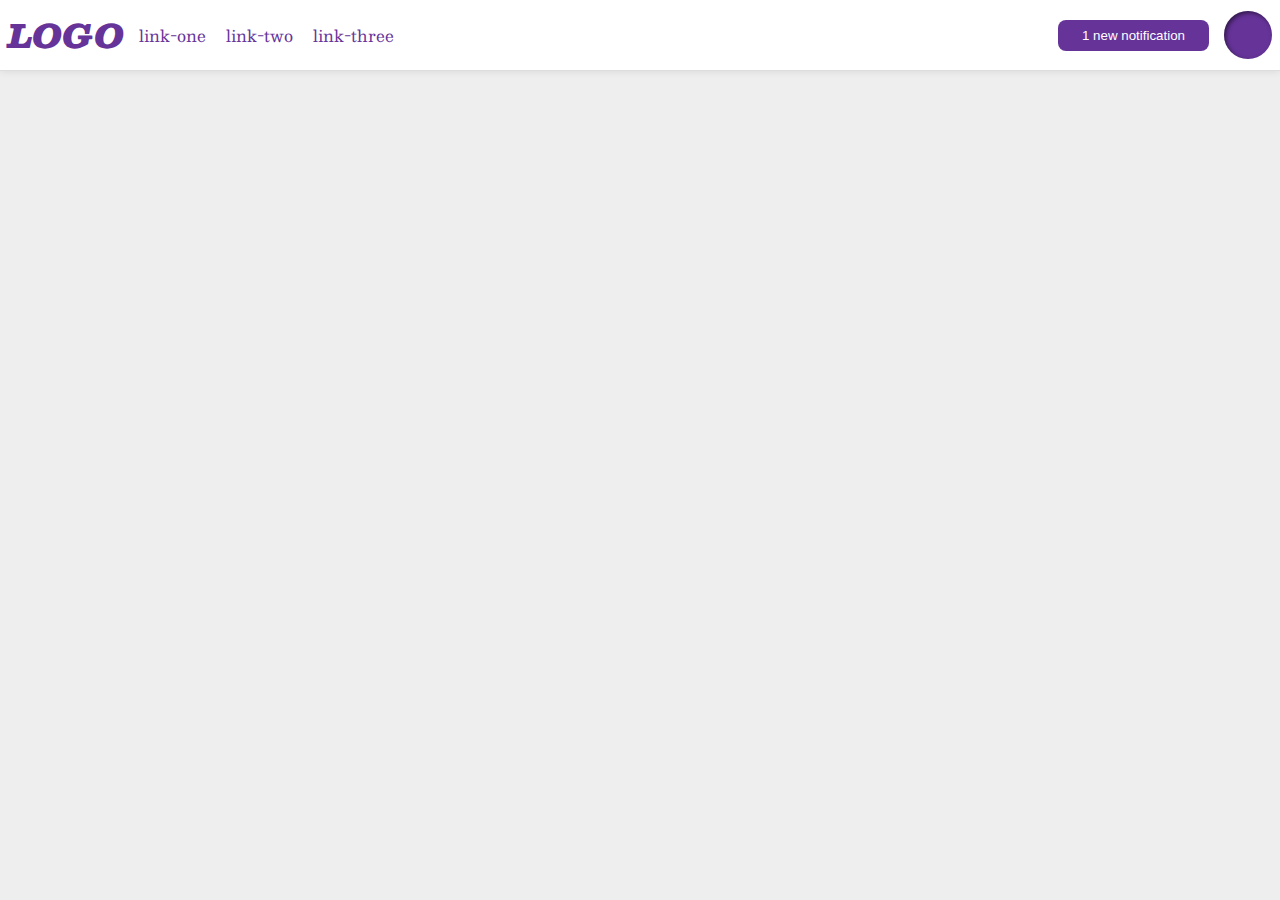
<file: foundations/flex/03-flex-header-2/index.html>
<!DOCTYPE html>
<html lang="en">
  <head>
    <meta charset="UTF-8">
    <meta http-equiv="X-UA-Compatible" content="IE=edge">
    <meta name="viewport" content="width=device-width, initial-scale=1.0">
    <title>Flex Header 2</title>
    <link rel="stylesheet" href="style.css">
  </head>
  <body>
    <div class="header">
      <div class="left-side">
        <div class="logo">
          LOGO
        </div>
        <ul class="links">
          <li><a href="https://google.com">link-one</a></li>
          <li><a href="https://google.com">link-two</a></li>
          <li><a href="https://google.com">link-three</a></li>
        </ul>
      </div>
      <div class="right-side">
        <button class="notifications">
          1 new notification
        </button>
        <div class="profile-image"></div>
      </div>
    </div>
  </body>
</html>
</file>
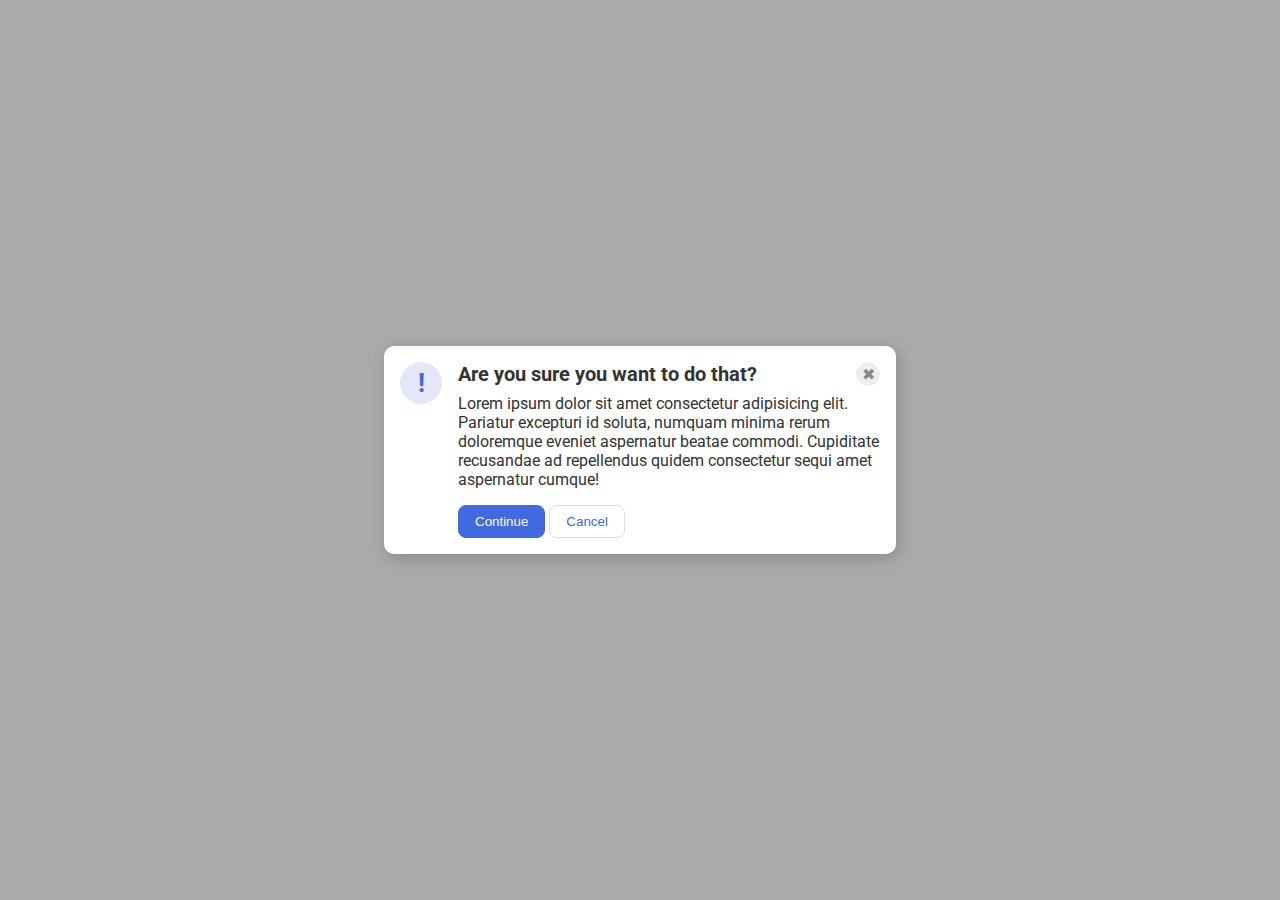
<file: foundations/flex/05-flex-modal/index.html>
<!DOCTYPE html>
<html lang="en">
  <head>
    <meta charset="UTF-8">
    <meta http-equiv="X-UA-Compatible" content="IE=edge">
    <meta name="viewport" content="width=device-width, initial-scale=1.0">
    <link rel="stylesheet" href="style.css">
    <title>Modal</title>
  </head>
  <body>
    <div class="modal">
      <div class="icon">!</div>
      <div class="modal-content">
        <div class="header">Are you sure you want to do that?
          <button class="close-button">✖</button>
        </div>
        <div class="text">Lorem ipsum dolor sit amet consectetur adipisicing elit. Pariatur excepturi id soluta, numquam minima rerum doloremque eveniet aspernatur beatae commodi. Cupiditate recusandae ad repellendus quidem consectetur sequi amet aspernatur cumque!</div>
        <button class="continue">Continue</button>
        <button class="cancel">Cancel</button>
      </div>
    </div>
  </body>
</html>
</file>
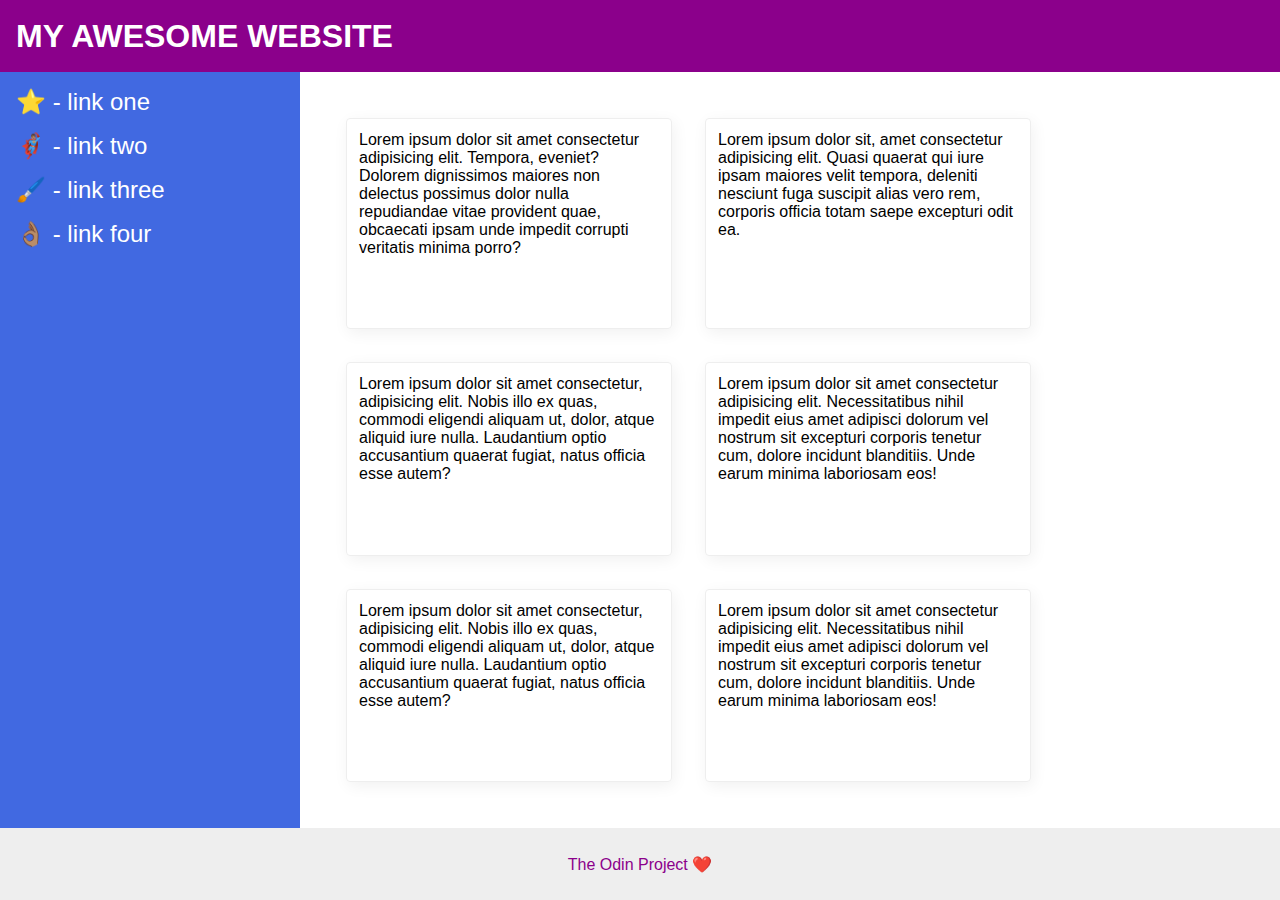
<file: foundations/flex/07-flex-layout-2/index.html>
<!DOCTYPE html>
<html lang="en">
  <head>
    <meta charset="UTF-8">
    <meta http-equiv="X-UA-Compatible" content="IE=edge">
    <meta name="viewport" content="width=device-width, initial-scale=1.0">
    <title>The Holy Grail</title>
    <link rel="stylesheet" href="style.css">
  </head>
  <body>
    <div class="container">
      <div class="header">
        MY AWESOME WEBSITE
      </div>
      
      <div class="container-main">
        <div class="sidebar">
          <ul>
            <li><a href="#">⭐ - link one</a></li>
            <li><a href="#">🦸🏽‍♂️ - link two</a></li>
            <li><a href="#">🖌️ - link three</a></li>
            <li><a href="#">👌🏽 - link four</a></li>
          </ul>
        </div>
    
        <div class="container-main_content">
          <div class="card">Lorem ipsum dolor sit amet consectetur adipisicing elit. Tempora, eveniet? Dolorem dignissimos maiores non delectus possimus dolor nulla repudiandae vitae provident quae, obcaecati ipsam unde impedit corrupti veritatis minima porro?</div>
          <div class="card">Lorem ipsum dolor sit, amet consectetur adipisicing elit. Quasi quaerat qui iure ipsam maiores velit tempora, deleniti nesciunt fuga suscipit alias vero rem, corporis officia totam saepe excepturi odit ea.</div>
          <div class="card">Lorem ipsum dolor sit amet consectetur, adipisicing elit. Nobis illo ex quas, commodi eligendi aliquam ut, dolor, atque aliquid iure nulla. Laudantium optio accusantium quaerat fugiat, natus officia esse autem?</div>
          <div class="card">Lorem ipsum dolor sit amet consectetur adipisicing elit. Necessitatibus nihil impedit eius amet adipisci dolorum vel nostrum sit excepturi corporis tenetur cum, dolore incidunt blanditiis. Unde earum minima laboriosam eos!</div>
          <div class="card">Lorem ipsum dolor sit amet consectetur, adipisicing elit. Nobis illo ex quas, commodi eligendi aliquam ut, dolor, atque aliquid iure nulla. Laudantium optio accusantium quaerat fugiat, natus officia esse autem?</div>
          <div class="card">Lorem ipsum dolor sit amet consectetur adipisicing elit. Necessitatibus nihil impedit eius amet adipisci dolorum vel nostrum sit excepturi corporis tenetur cum, dolore incidunt blanditiis. Unde earum minima laboriosam eos!</div>
          
        </div>
      </div>
      <div class="footer">
        The Odin Project ❤️
      </div>
    </div>
  </body>
</html>
</file>
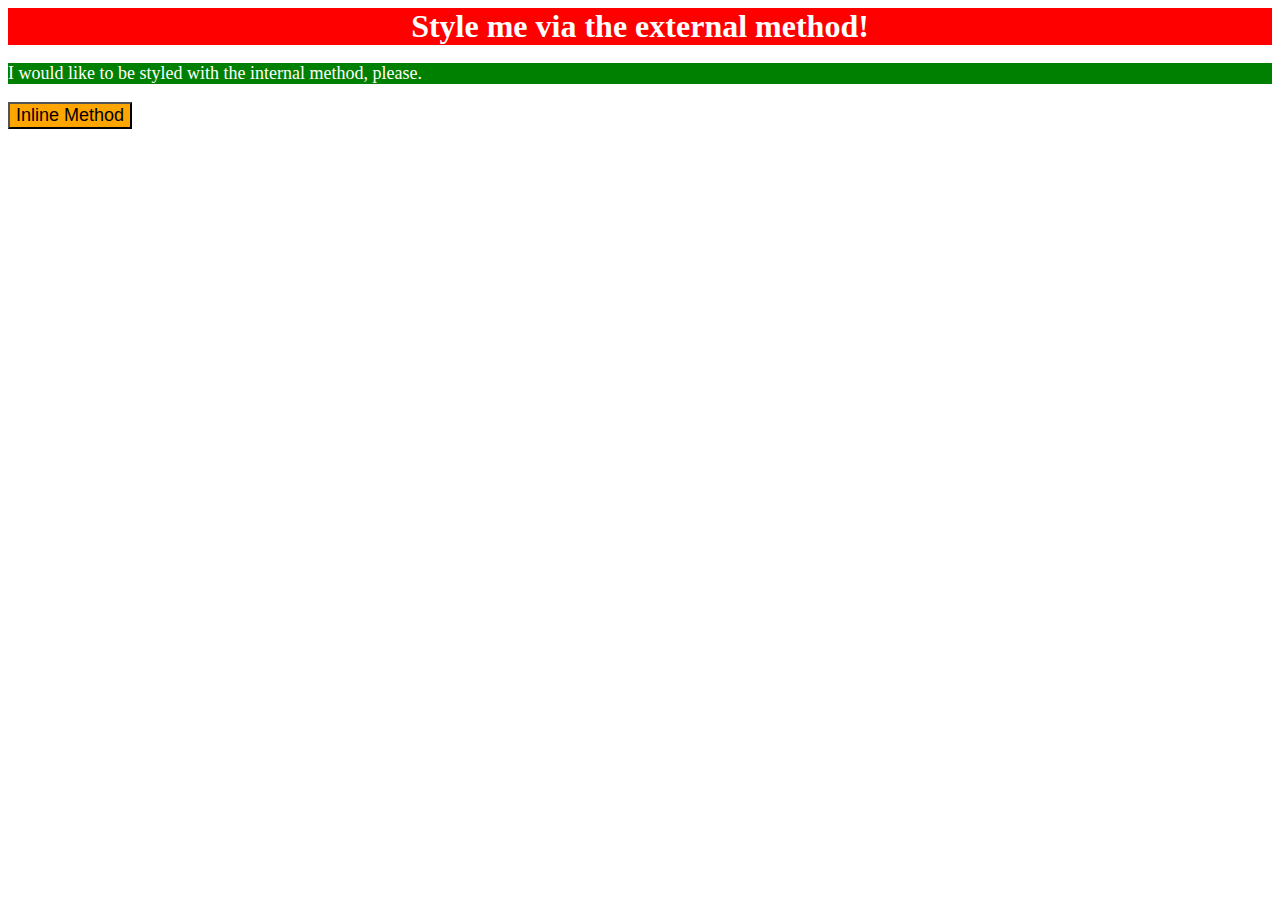
<file: foundations/intro-to-css/01-css-methods/index.html>
<!DOCTYPE html>
<html lang="en">
  <head>
    <meta charset="UTF-8">
    <meta http-equiv="X-UA-Compatible" content="IE=edge">
    <meta name="viewport" content="width=device-width, initial-scale=1.0">
    <link rel="stylesheet" href="styles.css">
    <title>Methods for Adding CSS</title>
    <style>
      p{
        background-color: green;
        color: white;
        font-size: 18px;
      }
    </style>
  </head>
  <body>
    <div>Style me via the external method!</div>
    <p>I would like to be styled with the internal method, please.</p>
    <button style="background-color: orange; font-size: 18px;">Inline Method</button>
  </body>
</html>
</file>
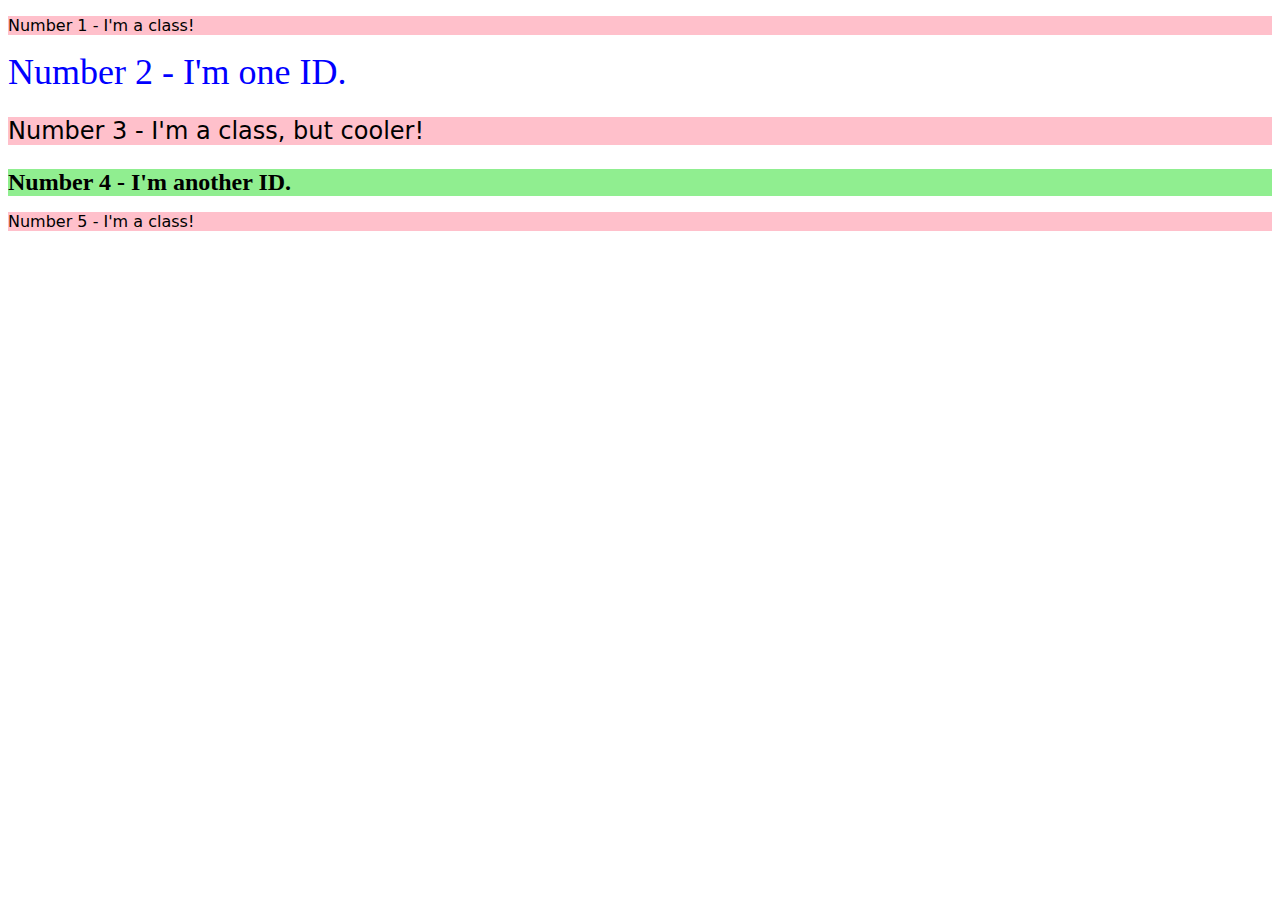
<file: foundations/intro-to-css/02-class-id-selectors/index.html>
<!DOCTYPE html>
<html lang="en">
  <head>
    <meta charset="UTF-8">
    <meta http-equiv="X-UA-Compatible" content="IE=edge">
    <meta name="viewport" content="width=device-width, initial-scale=1.0">
    <title>Class and ID Selectors</title>
    <link rel="stylesheet" href="style.css">
  </head>
  <body>
    <p class="paragraph">Number 1 - I'm a class!</p>
    <div id="firstId">Number 2 - I'm one ID.</div>
    <p class="paragraph fz24px">Number 3 - I'm a class, but cooler!</p>
    <div id="secondId" class="fz24px">Number 4 - I'm another ID.</div>
    <p class="paragraph">Number 5 - I'm a class!</p>
  </body>
</html>
</file>
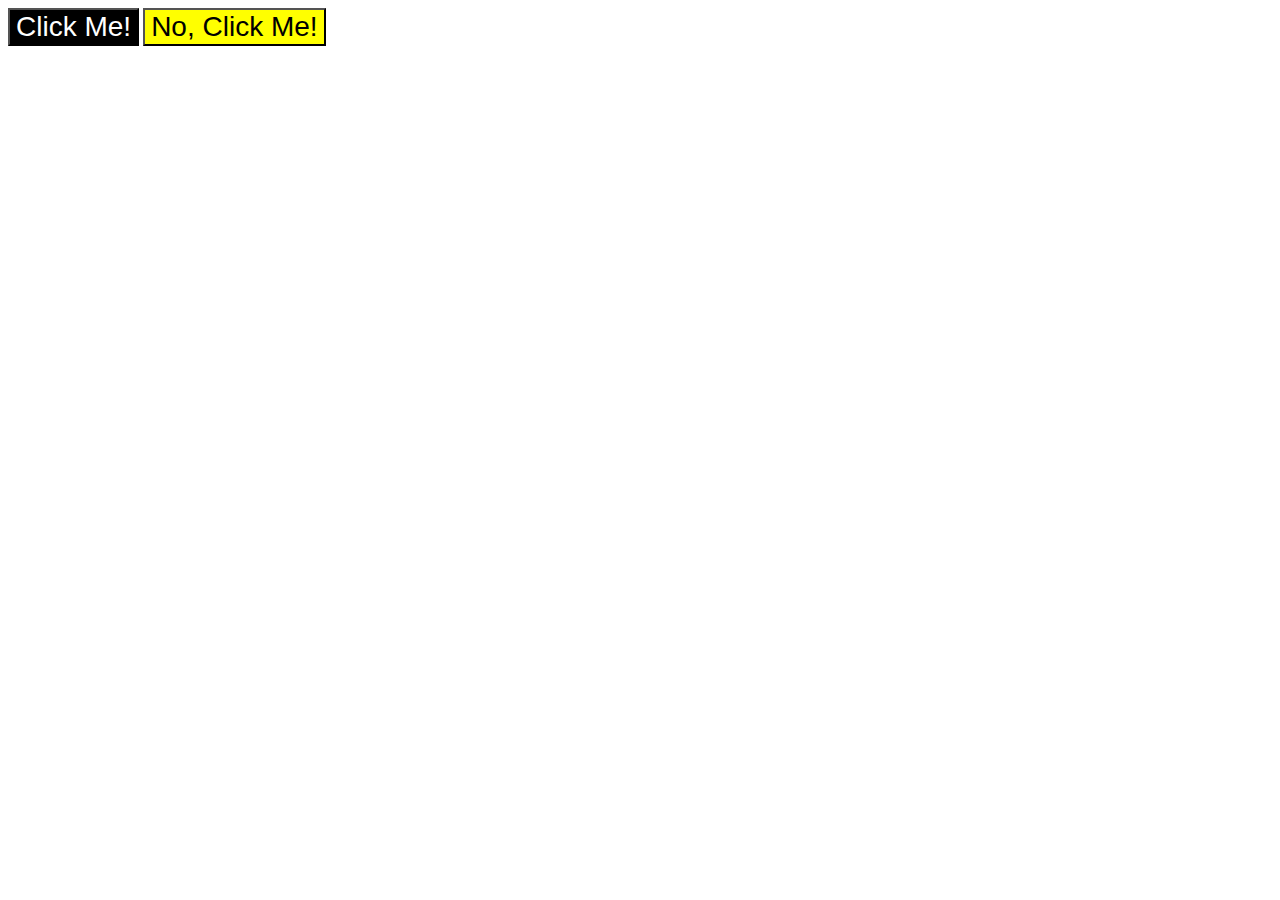
<file: foundations/intro-to-css/03-grouping-selectors/index.html>
<!DOCTYPE html>
<html lang="en">
  <head>
    <meta charset="UTF-8">
    <meta http-equiv="X-UA-Compatible" content="IE=edge">
    <meta name="viewport" content="width=device-width, initial-scale=1.0">
    <title>Grouping Selectors</title>
    <link rel="stylesheet" href="style.css">
  </head>
  <body>
    <button class="btn black-btn">Click Me!</button>
    <button class="btn yellow-btn">No, Click Me!</button>
  </body>
</html>
</file>
<file: foundations/flex/03-flex-header-2/style.css>
/* this is some magical font-importing.  
you'll learn about it later. */
@import url('https://fonts.googleapis.com/css2?family=Besley:ital,wght@0,400;1,900&display=swap');

body {
  margin: 0;
  background: #eee;
  font-family: Besley, serif;
}

.header {
  background: white;
  border-bottom: 1px solid #ddd;
  box-shadow: 0 0 8px rgba(0,0,0,.1);
}

.profile-image {
  background: rebeccapurple;
  box-shadow: inset 2px 2px 4px rgba(0,0,0,.5);
  border-radius: 50%;
  width: 48px;
  height: 48px;
}

.logo {
  color: rebeccapurple;
  font-size: 32px;
  font-weight: 900;
  font-style: italic;
}

button {
  border: none;
  border-radius: 8px;
  background: rebeccapurple;
  color: white;
  padding: 8px 24px;
}

a {
  /* this removes the line under our links */
  text-decoration: none;
  color: rebeccapurple;
}

ul {
  list-style-type: none;
}

.header{
  display: flex;
  justify-content: space-between;
  padding: 8px;
}
.left-side,
.right-side{
  display: flex;
  align-items: center;
  gap: 15px
}
ul{
  margin: 0;
  padding: 0;
  display: flex;
  gap: 20px;
}
</file>
<file: foundations/flex/05-flex-modal/style.css>
@import url('https://fonts.googleapis.com/css2?family=Roboto:wght@400;700&display=swap');

html, body {
  height: 100%;
}

body {
  font-family: Roboto, sans-serif;
  margin: 0;
  background: #aaa;
  color: #333;
  /* I'll give you this one for free lol */
  display: flex;
  align-items: center;
  justify-content: center;
}

.modal {
  background: white;
  width: 480px;
  border-radius: 10px;
  box-shadow: 2px 4px 16px rgba(0,0,0,.2);
}

.icon {
  color: royalblue;
  font-size: 26px;
  font-weight: 700;
  background: lavender;
  width: 42px;
  height: 42px;
  border-radius: 50%;
  display: flex;
  align-items: center;
  justify-content: center;
}

.close-button {
  background: #eee;
  border-radius: 50%;
  color: #888;
  font-weight: 400;
  font-size: 16px;
  height: 24px;
  width: 24px;
  display: flex;
  align-items: center;
  justify-content: center;
  border: 1px solid #eee;
  padding: 0;
}

button {
  cursor: pointer;
  padding: 8px 16px;
  border-radius: 8px;
}

button.continue {
  background: royalblue;
  border: 1px solid royalblue;
  color: white;
}

button.cancel {
  background: white;
  border: 1px solid #ddd;
  color: royalblue;
}

.modal{
  display: flex;
  padding: 16px;
  gap: 16px;
}
.icon{
  flex-shrink: 0;
}
.header{
  display: flex;
  justify-content: space-between;
  font-size: 20px;
  font-weight: bold;
  margin-bottom: 8px;
}
.text{
  margin-bottom: 16px;
}
</file>
<file: foundations/flex/07-flex-layout-2/style.css>
body {
  font-family: -apple-system, BlinkMacSystemFont, 'Segoe UI', Roboto, Oxygen, Ubuntu, Cantarell, 'Open Sans', 'Helvetica Neue', sans-serif;
  margin: 0;
}

.header {
  height: 72px;
  background: darkmagenta;
  color: white;
}

.footer {
  height: 72px;
  background: #eee;
  color: darkmagenta;
}

.sidebar {
  width: 300px;
  background: royalblue;
  box-sizing: border-box;
}

.card {
  border: 1px solid #eee;
  box-shadow: 2px 4px 16px rgba(0,0,0,.06);
  border-radius: 4px;
}
body{
  margin: 0;
  padding: 0;
  box-sizing: border-box;
}
a{
  text-decoration: none;
}
ul{
  list-style: none;
  margin: 0;
  padding: 0;
}

.container{
  min-height: 100vh;
  display: flex;
  flex-direction: column;
}
.container-main{
  flex:1;
  display: flex;
}
.header{
  font-size: 32px;
  font-weight: 900;
  display: flex;
  align-items: center;
  padding-left: 16px;
}

.sidebar{
  flex: 1 0 300px;
  padding: 16px;
}
.sidebar li{
  margin-bottom: 16px;
}
.sidebar a{
  font-size: 24px;
  color: white;
}

.footer{
  display: flex;
  justify-content: center;
  align-items: center;
}
.container-main_content{
  display: flex;
  padding: 46px;
  gap: 33px;
  flex-flow: row wrap;
}
.card{
  width: 300px;
  padding: 12px;
}
</file>
<file: foundations/intro-to-css/01-css-methods/styles.css>
/* * `div`: a red background, white text, a font size of 32px, center aligned, and bold */

div{
    background-color: red;
    color: white;
    font-size: 32px;
    font-weight: bold;
    text-align: center;
}
</file>
<file: foundations/intro-to-css/02-class-id-selectors/style.css>
/* * **All odd numbered elements**: a light red/pink background, and a list of fonts containing `Verdana` and `DejaVu Sans` with `sans-serif` as a fallback
* **The second element**: blue text and a font size of 36px
* **The third element**: in addition to the styles for all odd numbered elements, add a font size of 24px
* **The fourth element**: a light green background, a font size of 24px, and bold */

.paragraph{
    background-color: pink;
    font-family: 'Verdana', 'DejaVu Sans', sans-serif;
}

#firstId{
    color: blue;
    font-size: 36px;
}

.fz24px{
    font-size: 24px;
}

#secondId{
    background-color: lightgreen;
    font-weight: bold;
}
</file>
<file: foundations/intro-to-css/03-grouping-selectors/style.css>
/* - **The first element**: a black background and white text
- **The second element**: a yellow background
- **Both elements**: a font size of 28px and a list of fonts containing `Helvetica` and `Times New Roman`, with `sans-serif` as a fallback */

.black-btn{
    background-color: black;
    color: white;
}

.yellow-btn{
    background-color: yellow;
}

.btn{
    font-size: 28px;
    font-family: 'Helvetica', 'Times New Roman', sans-serif;
}
</file>
